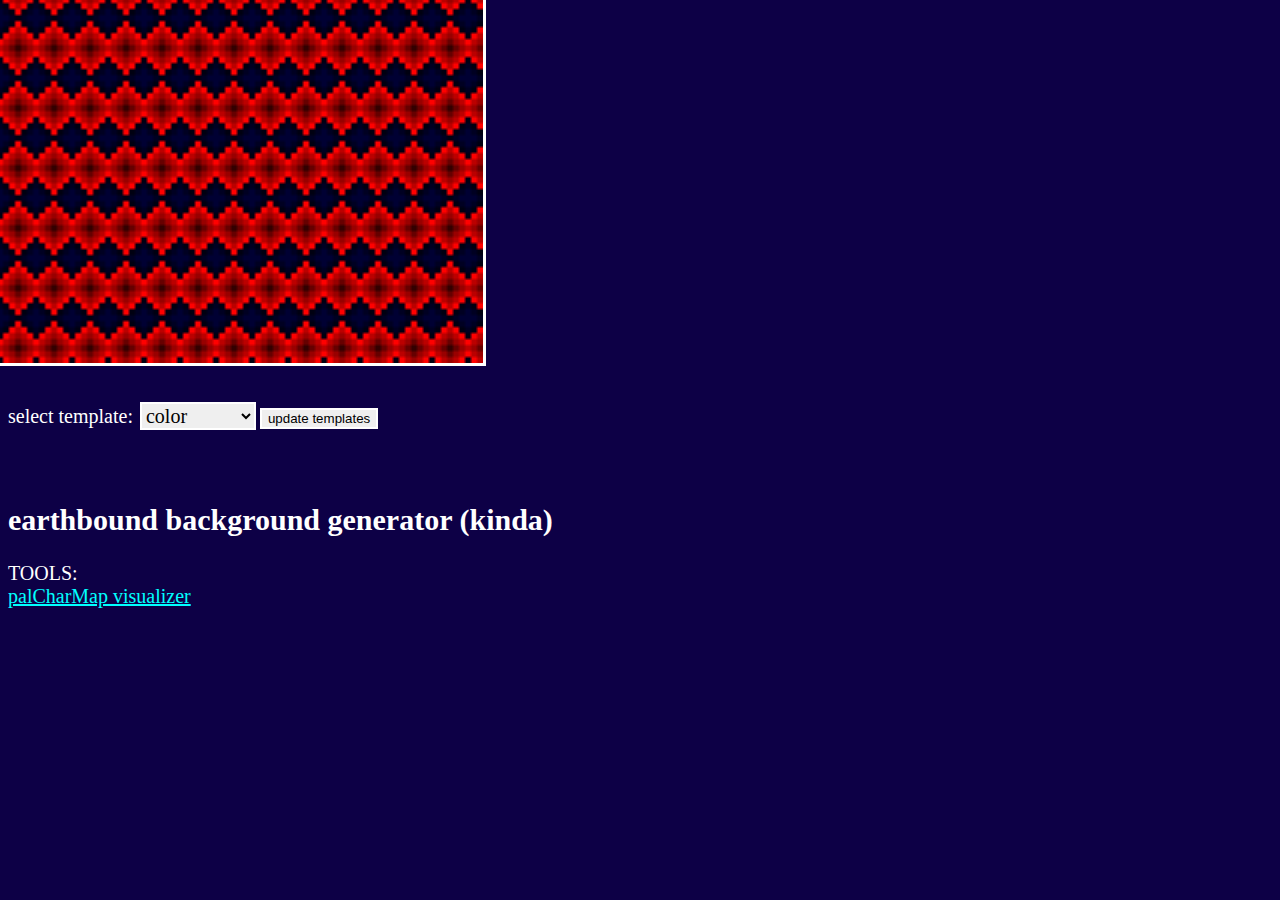
<file: index.html>
<!DOCTYPE html>
<html>

<head>
  <meta charset="utf-8">
  <meta name="viewport" content="width=device-width">
  <title>ebgg</title>
  <link href="style.css" rel="stylesheet" type="text/css" />
  <style>
    canvas {
      transform: scale(3) !important;
      position: absolute !important;
      top: 2px !important;
      left: 2px !important;
    }
  </style>
  <link href="favicon.png" rel="icon" type="image/png"/>
</head>

<body>
  <canvas id="canvas" width="240" height="180"></canvas><br>
  <div class="pc">
  <span id="selector"></span><button onclick="load()">update templates</button><br>
  <span id="loger"></span>
    <br>
    <br>
    <h2>earthbound background generator (kinda)</h2>
    TOOLS: <br>
    <a href="/dpcmvis/">palCharMap visualizer</a><br>
  </div>
  <script src="script.js"></script>
</body>

</html>
</file>
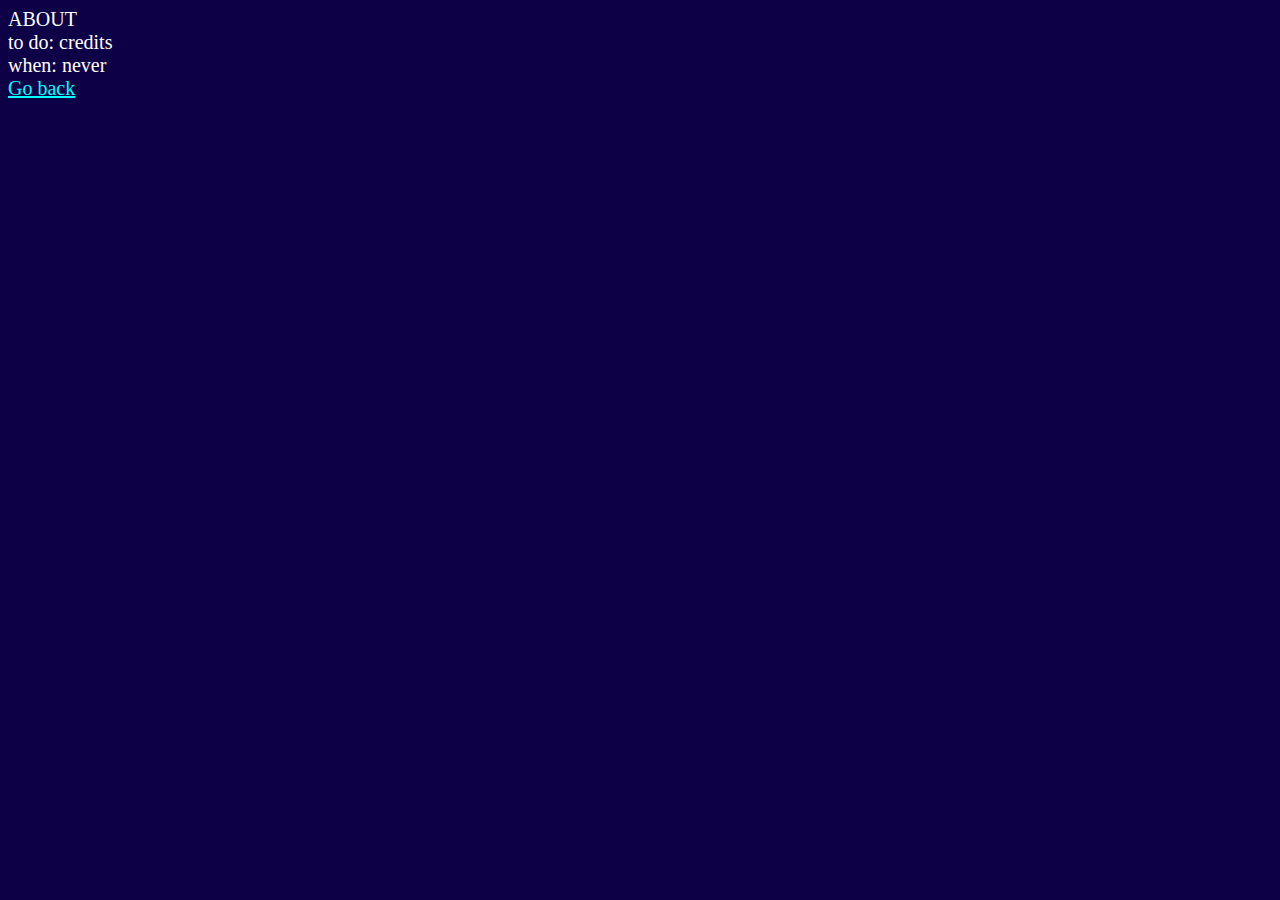
<file: credits/index.html>
<!DOCTYPE html>
<html>

<head>
  <meta charset="utf-8">
  <meta name="viewport" content="width=device-width">
  <title>ptm visualiser</title>
  <link href="/style.css" rel="stylesheet" type="text/css" />
  <link href="/favicon_tools.png" rel="icon" type="image/png"/>
</head>

<body>
  ABOUT<br>
  to do: credits<br>
  when: never
  <br>
  <a href="/">Go back</a>
</body>

</html>
</file>
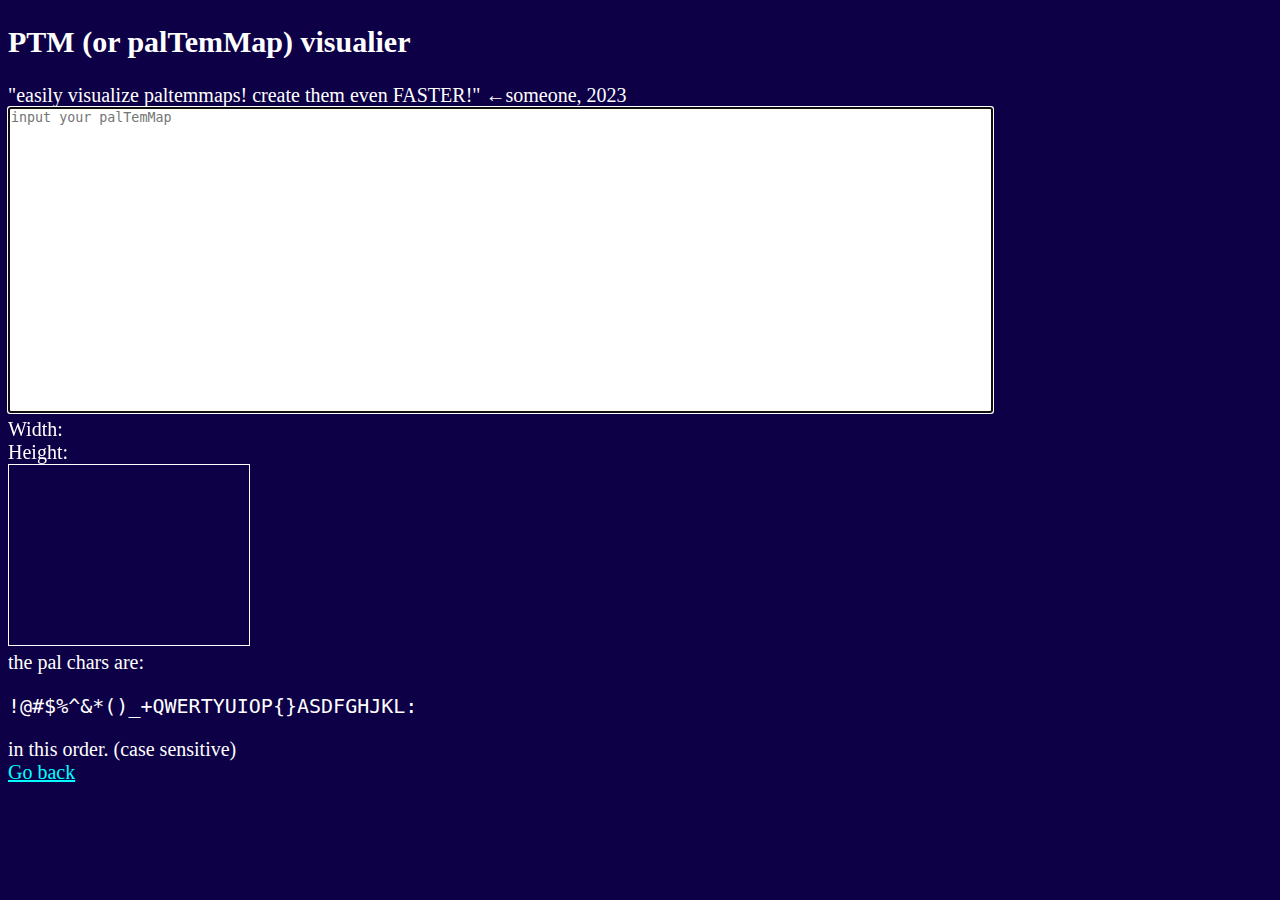
<file: dpcmvis/index.html>
<!DOCTYPE html>
<html>

<head>
  <meta charset="utf-8">
  <meta name="viewport" content="width=device-width">
  <title>ptm visualiser</title>
  <link href="/style.css" rel="stylesheet" type="text/css" />
  <link href="/favicon_tools.png" rel="icon" type="image/png"/>
</head>

<body>
  <h2>PTM (or palTemMap) visualier</h2>
  "easily visualize paltemmaps! create them even FASTER!" &leftarrow;someone, 2023<br>
  <textarea id="paltemmap" placeholder="input your palTemMap" autofocus cols="120" rows="20" oninput="update.d()"></textarea><br>
  Width: <span id="width"></span><br>
  Height: <span id="height"></span><br>
  <canvas width="240" height="180" id="canvas"></canvas><br>
  the pal chars are:<br>
  <pre>!@#$%^&*()_+QWERTYUIOP{}ASDFGHJKL:</pre>
  in this order. (case sensitive)  <br>
  <a href="/">Go back</a>
  <script src="script.js"></script>
</body>

</html>
</file>
<file: style.css>
html {
  height: 100%;
  width: 100%;
  font-size: 20px;
  color: white;
  background: #0d0046;
}
#loger {
  color: red;
}
select {
  font: inherit;
  border: 2px solid white;
  margin: 2px;
}
button {
  border: 2px solid white;
  margin: 2px;
}
.pc {
  position: absolute;
  top: 400px;
}
textarea {
  resize: none;
}
canvas {
  border: 1px solid white;
}
a:link {
  color: cyan;
}
a:hover {
  color: white;
}
a:hover::before {
  content: "> ";
}
a:visited {
  color: #82ffff;
}
a:active {
  color: red;
}
</file>
